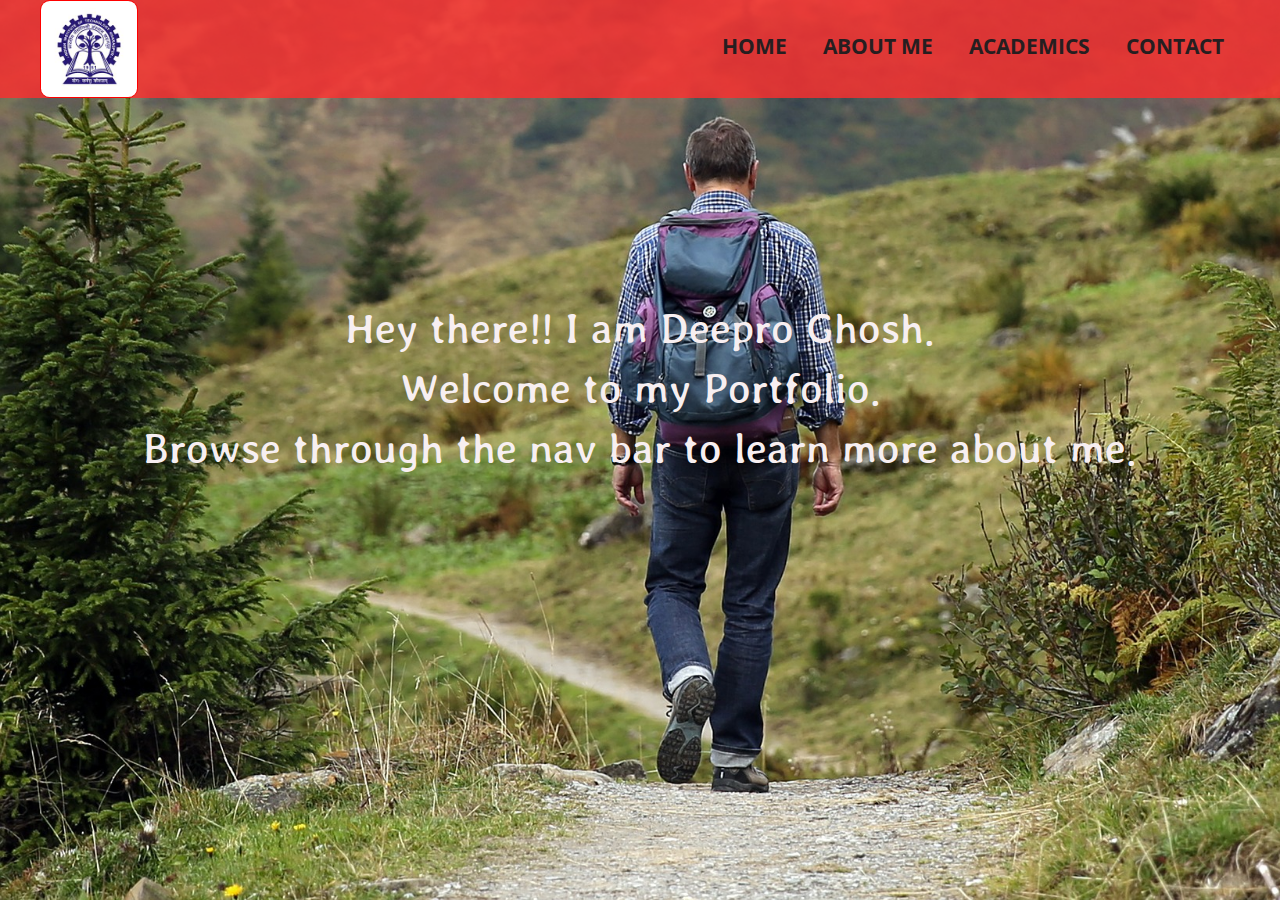
<file: index.html>
<!DOCTYPE html>
<html>
<head>
	<title>Home Page</title>
	<link rel="stylesheet" type="text/css" href="main.css">
	<link href="https://fonts.googleapis.com/css?family=Open+Sans" rel="stylesheet">
	<link href="https://fonts.googleapis.com/css?family=Stylish" rel="stylesheet">

</head>
<body class="tm-home">
	<header class="tm-header">
		<div class="tm-container">
			<img class="logo" src="images/logo.jpg" height="8%" width="8%">
			<nav class="tm-nav">
				<ul>
					<li><a href="#">HOME</a></li>
					<li><a href="about.html">ABOUT ME</a></li>
					<li><a href="academics.html">ACADEMICS</a></li>
					<li><a href="contact.html">CONTACT</a></li>
				</ul>
			</nav>
		</div>
	</header>
	<div class="tm-container">
		<section class="tm-home-sec">
			<p align="center">Hey there!! I am Deepro Ghosh.</p>
			<p align="center">Welcome to my Portfolio.</p>
			<p align="center">Browse through the nav bar to learn more about me.</p>
			
		</section>
	</div>

</body>
</html>
</file>
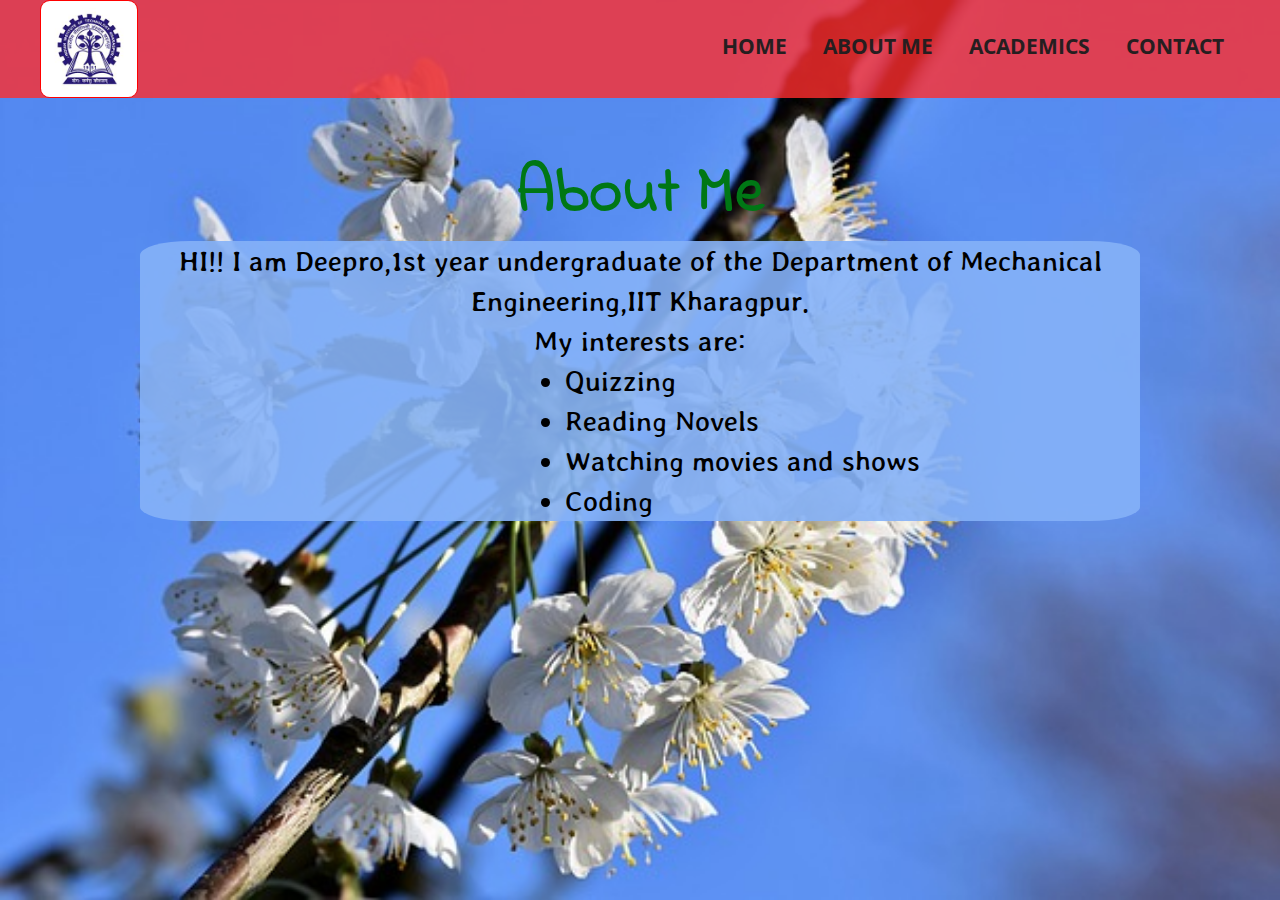
<file: about.html>
<!DOCTYPE html>
<html>
<head>
	<title>About Me</title>
	<link rel="stylesheet" type="text/css" href="main.css">
	<link href="https://fonts.googleapis.com/css?family=Open+Sans" rel="stylesheet">
	<link href="https://fonts.googleapis.com/css?family=Indie+Flower" rel="stylesheet">
	<link href="https://fonts.googleapis.com/css?family=Stylish" rel="stylesheet">




</head>
<body class="tm-about">
	<header class="tm-header">
		<div class="tm-container">
			<img class="logo" src="images/logo.jpg" height="8%" width="8%">
			<nav class="tm-nav">
				<ul>
					<li><a href="index.html">HOME</a></li>
					<li><a href="#">ABOUT ME</a></li>
					<li><a href="academics.html">ACADEMICS</a></li>
					<li><a href="contact.html">CONTACT</a></li>
				</ul>
			</nav>
		</div>
	</header>
	<div class="tm-container">
		<section class="tm-about-sec">
			<p align="center">About Me</p>

			
		</section>
		<article class="tm-about-article">
			<p align="center">
				HI!! I am Deepro,1st year undergraduate of the Department of Mechanical Engineering,IIT Kharagpur.

			</p>
			<p align="center">
				My interests are: 
			</p>
			
			<ul>
				<li>Quizzing</li>
				<li>Reading Novels</li>
				<li>Watching movies and shows</li>
				<li>Coding</li>
			</ul>

			
		</article>
	</div>

</body>
</html>
</file>
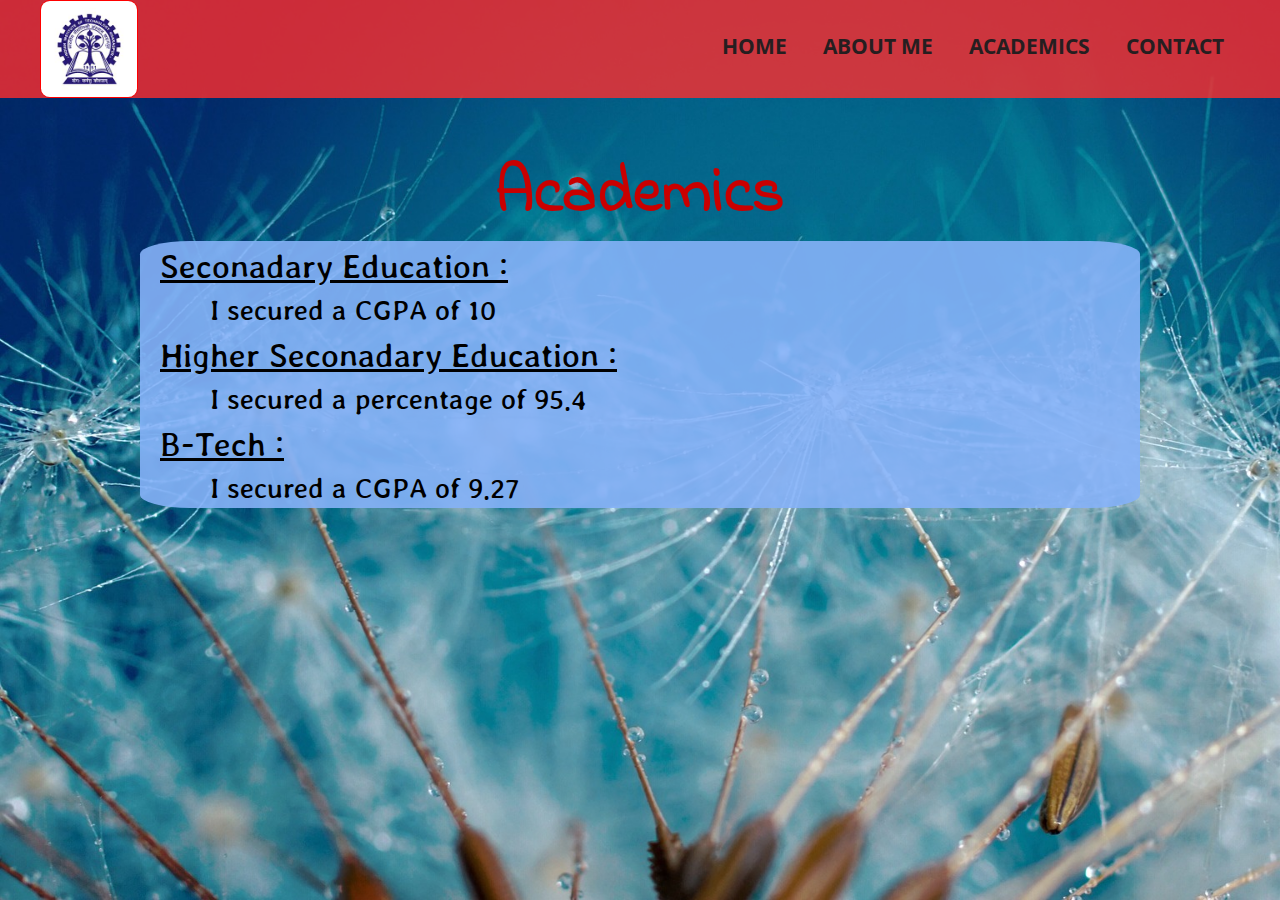
<file: academics.html>
<!DOCTYPE html>
<html>
<head>
	<title>Academics</title>
	<link rel="stylesheet" type="text/css" href="main.css">
	<link href="https://fonts.googleapis.com/css?family=Open+Sans" rel="stylesheet">
	<link href="https://fonts.googleapis.com/css?family=Indie+Flower" rel="stylesheet">
		<link href="https://fonts.googleapis.com/css?family=Stylish" rel="stylesheet">




</head>
<body class="tm-acad">
	<header class="tm-header">
		<div class="tm-container">
			<img class="logo" src="images/logo.jpg" height="8%" width="8%">
			<nav class="tm-nav">
				<ul>
					<li><a href="index.html">HOME</a></li>
					<li><a href="about.html">ABOUT ME</a></li>
					<li><a href="#">ACADEMICS</a></li>
					<li><a href="contact.html">CONTACT</a></li>
				</ul>
			</nav>
		</div>
	</header>
	<div class="tm-container">
		<section class="tm-acad-sec">
			<p align="center">Academics</p>

			
		</section>
		<article class="tm-acad-article">
			<dl>
				<dt style="text-decoration: underline;font-size: 120%; ">Seconadary Education :</dt>
				 <dd style="padding-left: 50px;">I secured a CGPA of 10</dd>
				<dt style="text-decoration: underline;font-size: 120%; ">Higher Seconadary Education :</dt>
				 <dd style="padding-left: 50px;">I secured a percentage of 95.4</dd>
				<dt style="text-decoration: underline;font-size: 120%; ">B-Tech :</dt>
				 <dd style="padding-left: 50px;">I secured a CGPA of 9.27</dd>
			</dl>
		</article>


</body>
</html>
</file>
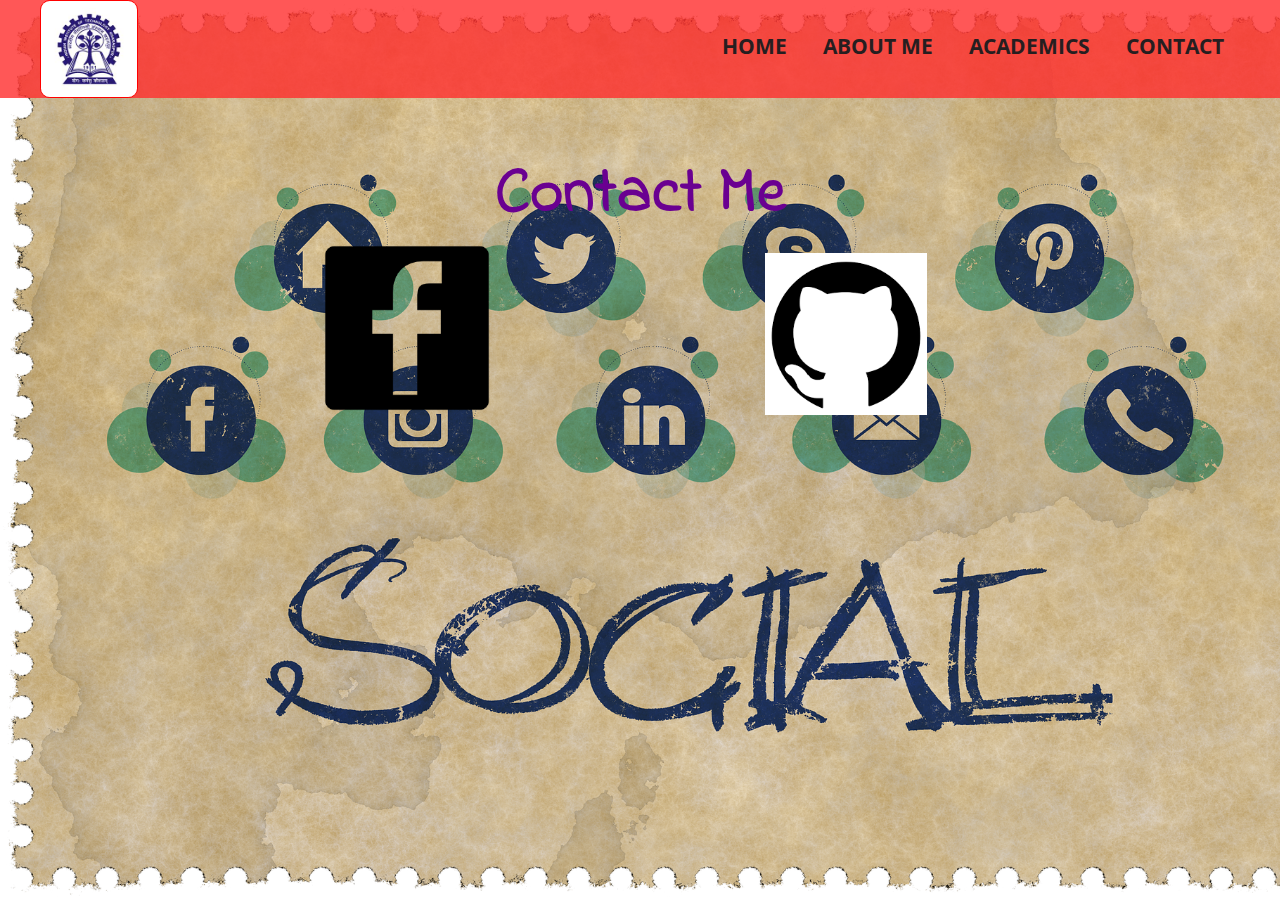
<file: contact.html>
<!DOCTYPE html>
<html>
<head>
	<title>Contact Me</title>	
	<link rel="stylesheet" type="text/css" href="main.css">
	<link href="https://fonts.googleapis.com/css?family=Open+Sans" rel="stylesheet">
	<link href="https://fonts.googleapis.com/css?family=Indie+Flower" rel="stylesheet">



</head>
<body class="tm-contact">
	<header class="tm-header">
		<div class="tm-container">
			<img class="logo" src="images/logo.jpg" height="8%" width="8%">
			<nav class="tm-nav">
				<ul>
					<li><a href="index.html">HOME</a></li>
					<li><a href="about.html">ABOUT ME</a></li>
					<li><a href="academics.html">ACADEMICS</a></li>
					<li><a href="#">CONTACT</a></li>
				</ul>
			</nav>
		</div>
	</header>
	<div class="tm-container">
		<section class="tm-contact-sec">
			<p align="center">Contact Me</p>

			
		</section>
		<article class="tm-contact-article">
			<ul>
				<li><a href="https://www.facebook.com/deepro.ghosh.1"><img src="images/49665-facebook-logo-icon-vector-icon-vector-eps.png" height="40%" width="40%"></a></li>
				<li><a href="https://github.com/deepro62"><img src="images/images.png" height="40%" width="40%"></a></li>
			</ul>
			
		</article>

</body>
</html>
</file>
<file: main.css>
*
{
	margin: 0;
	padding: 0;
}
.tm-home{
	background-image: url('images/wanderer-455338_1920.jpg');
	background-size: cover;
	background-repeat: none;
	background-attachment: fixed;
	font-family: 'Open Sans', sans-serif;

}
.tm-about{
	background-image: url('images/apple-blossoms-4192759_1920.jpg');
	background-size: cover;
	background-repeat: none;
	background-attachment: fixed;
	font-family: 'Open Sans', sans-serif;

}
.tm-acad{
	background-image: url('images/dandelion-4186029_1920.jpg');
	background-size: cover;
	background-repeat: none;
	background-attachment: fixed;
	font-family: 'Open Sans', sans-serif;

}
.tm-contact{
	background-image: url('images/web-page-2084779_1920.png');
	background-size: cover;
	background-repeat: none;
	background-attachment: fixed;
	font-family: 'Open Sans', sans-serif;

}
.logo{
	border-radius: 10%;
	float: left;
	border: 1px solid red;
}
.tm-container{
	max-width: 1200px;
	margin: 0 auto;
}
.tm-header{
	background: rgba(255, 45, 45,0.8);
}
.tm-header::after{
	content: " ";
	clear: both;
	display: block;
	visibility: none;

}
.tm-nav{
	float: right;

}
.tm-nav ul li{
	display: inline-block;
}
.tm-nav ul li a{
	 display: block;
     color: rgb(38, 30, 32) ;
     font-size: 130%;
     
     padding: 14px 16px;
     text-decoration: none;
     font-weight: bold;
     line-height: 64px;

}

.tm-nav ul li a:active{
		background-color: rgb(242, 239, 240);


}
.tm-nav ul li a:hover{
	
	background-color: rgb(242, 239, 240);

}
.tm-home-sec{
	font-family: 'Stylish', sans-serif;
	padding-top: 200px;
	font-size: 300%;



}
.tm-home-sec p{
	color: rgb(247, 239, 241);
}
.tm-about-sec p{
	font-family: 'Indie Flower', cursive;
	padding-top: 50px;
	font-size: 400%;
	font-weight: bolder;
    color: rgb(0, 119, 21)
}
.tm-about-article{
	max-width: 1000px;
	margin: 0 auto;
	background-color: rgba(133, 177, 247,0.9);
	font-family: 'Stylish', sans-serif;
	font-size: 200%;
	border-radius: 5%;


}
.tm-about-article ul{
	
	padding-left: 425px;


}
.tm-acad-sec p{
	font-family: 'Indie Flower', cursive;
	padding-top: 50px;
	font-size: 400%;
	font-weight: bolder;
    color: rgb(201, 0, 0);
}

.tm-acad-article{
	max-width: 1000px;
	margin: 0 auto;
	background-color: rgba(133, 177, 247,0.9);
	font-family: 'Stylish', sans-serif;
	font-size: 200%;
	border-radius: 5%;


}
.tm-acad-article dl{
	padding-left: 20px;
}
.tm-contact-sec p{
	font-family: 'Indie Flower', cursive;
	padding-top: 50px;
	font-size: 400%;
	font-weight: bolder;
    color: rgb(106, 0, 145);
}
.tm-contact-article{
	max-width: 1000px;
	margin: 0 auto;
	font-family: 'Stylish', sans-serif;
	font-size: 200%;
	border-radius: 5%;
}
.tm-contact-article ul li{
	display: inline-block;
}
.tm-contact-article ul li a{
	padding-left: 180px;

}
.tm-contact-article ul li a img:hover{
	border: 3px solid red;
	border-radius: 10%;
}
</file>
